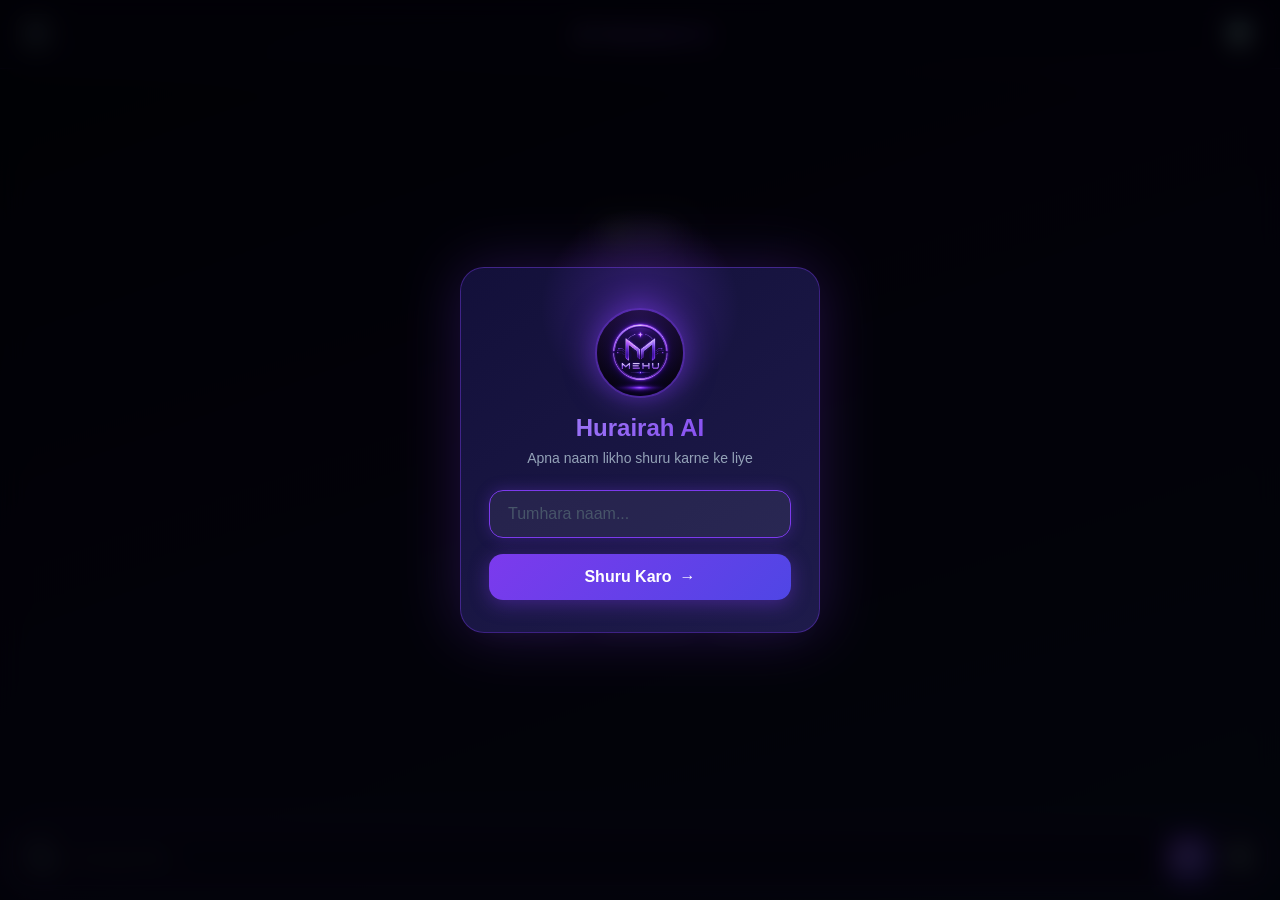
<file: index.html>
<!DOCTYPE html>
<html lang="en">
<head>
<meta charset="UTF-8">
<meta name="viewport" content="width=device-width, initial-scale=1.0">
<title>Hurairah AI</title>
<link rel="manifest" href="manifest.json">
<meta name="theme-color" content="#7c3aed">
<meta name="mobile-web-app-capable" content="yes">
<meta name="apple-mobile-web-app-capable" content="yes">
<meta name="apple-mobile-web-app-title" content="Hurairah AI">
<link rel="stylesheet" href="style.css">

<script>
  // Unregister old service workers
  if ('serviceWorker' in navigator) {
    navigator.serviceWorker.getRegistrations().then(regs => {
      regs.forEach(reg => reg.unregister());
    });
  }

  // ✅ Har baar fresh chat — tab close/reopen ya naya browse pe
  (function () {
    const sessionActive = sessionStorage.getItem('hurairah_session_active');
    if (!sessionActive) {
      localStorage.removeItem('hurairah_chat'); // purani chat clear (username rehta hai)
    }
    sessionStorage.setItem('hurairah_session_active', 'yes');
  })();
</script>
</head>
<body>

<div id="nameModal" class="name-modal-overlay">
  <div class="name-modal-box">
    <div class="name-modal-glow"></div>
    <div class="name-modal-logo">
      <img src="logo.png" alt="Logo">
    </div>
    <h2>Hurairah AI</h2>
    <p>Apna naam likho shuru karne ke liye</p>
    <div class="name-input-wrap">
      <input type="text" id="nameInput" placeholder="Tumhara naam..." maxlength="30" autocomplete="off" />
    </div>
    <button id="nameSubmitBtn">
      <span>Shuru Karo</span>
      <span>→</span>
    </button>
  </div>
</div>

<div class="app">
  <div class="topbar">
    <button id="clearBtn">🗑️</button>
    <div class="brand">
      <span class="brand-icon">✨</span>
      <span>Hurairah AI</span>
    </div>
    <div class="topbar-right">
      <a href="trialroom.html" style="text-decoration:none;font-size:24px;">👕</a>
    </div>
  </div>

  <div id="chatBox" class="chat-box">
    <div class="welcome-screen">
      <div class="online-badge">🟢 Online</div>
      <div class="logo-wrap">
        <img src="logo.png" alt="Hurairah AI">
        <div class="logo-ring"></div>
      </div>
      <h1>Hello! 👋</h1>
      <h2>I'm Hurairah AI</h2>
      <p>How can I help you today?</p>
      <div class="welcome-chips">
        <span onclick="chipClick('Tumse kuch poochna tha')">💬 Baat karo</span>
        <span onclick="chipClick('Meri madad karo')">🤝 Madad lo</span>
        <span onclick="chipClick('Kuch interesting batao')">✨ Explore</span>
      </div>
    </div>
  </div>

  <div class="input-area">
    <button class="icon-btn" id="attachBtn">📎</button>
    <input type="file" id="imageInput" accept="image/*" hidden>
    <textarea id="messageInput" placeholder="Message likho..." rows="1"></textarea>
    <button id="sendBtn">
      <svg width="20" height="20" viewBox="0 0 24 24" fill="white">
        <path d="M2 21l21-9L2 3v7l15 2-15 2v7z"/>
      </svg>
    </button>
    <button class="icon-btn" id="micBtn">🎙️</button>
  </div>
</div>

<div id="recordingPopup" class="recording-popup">
  <span>🎤</span> Listening...
</div>

<canvas id="romanticCanvas" style="display:none;position:fixed;top:0;left:0;width:100%;height:100%;pointer-events:none;z-index:9998;"></canvas>

<script src="script.js"></script>
</body>
</html>
</file>
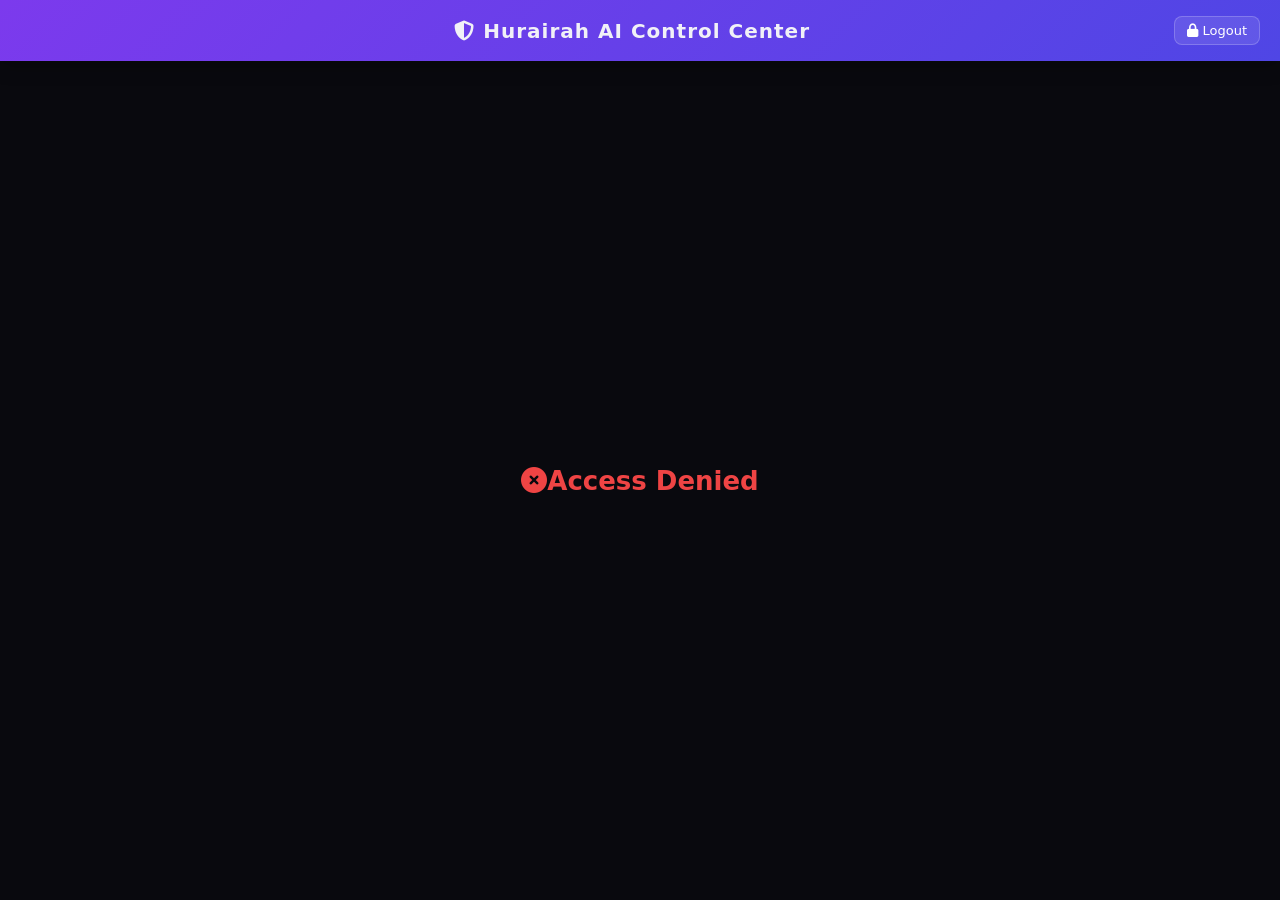
<file: admin.html>
<!DOCTYPE html>
<html lang="en">
<head>
  <meta charset="UTF-8">
  <meta http-equiv="Cache-Control" content="no-cache, no-store, must-revalidate">
  <meta http-equiv="Pragma" content="no-cache">
  <meta http-equiv="Expires" content="0">
  <meta name="viewport" content="width=device-width,initial-scale=1">
  <title>Hurairah AI — Premium Control Center</title>
  <link rel="stylesheet" href="https://cdnjs.cloudflare.com/ajax/libs/font-awesome/6.4.0/css/all.min.css">
  <style>
    :root {
      --bg-dark: #09090e;
      --panel-bg: #11111a;
      --sidebar-bg: #161622;
      --accent-purple: #7c3aed;
      --accent-blue: #4f46e5;
      --glass-border: rgba(124, 58, 237, 0.2);
      --text-main: #f1f1f7;
      --text-muted: #94a3b8;
    }

    * { margin: 0; padding: 0; box-sizing: border-box; font-family: system-ui, -apple-system, BlinkMacSystemFont, sans-serif; }

    body {
      background: var(--bg-dark);
      color: var(--text-main);
      height: 100vh;
      display: flex;
      flex-direction: column;
      overflow: hidden;
    }

    .header {
      background: linear-gradient(135deg, var(--accent-purple), var(--accent-blue));
      padding: 16px 20px;
      font-size: 20px;
      font-weight: 700;
      text-align: center;
      letter-spacing: 1px;
      box-shadow: 0 4px 20px rgba(0, 0, 0, 0.3);
      z-index: 10;
      display: flex;
      justify-content: space-between;
      align-items: center;
    }

    .header-title { flex: 1; text-align: center; font-weight: 800; }
    
    .logout-btn {
      background: rgba(255, 255, 255, 0.1);
      border: 1px solid rgba(255, 255, 255, 0.2);
      color: white;
      padding: 6px 12px;
      border-radius: 8px;
      cursor: pointer;
      font-size: 13px;
      transition: all 0.2s;
    }
    .logout-btn:hover { background: rgba(255, 255, 255, 0.2); }

    .main { display: flex; flex: 1; overflow: hidden; }

    .user-list {
      width: 320px;
      min-width: 320px;
      background: var(--sidebar-bg);
      border-right: 1px solid var(--glass-border);
      overflow-y: auto;
      display: flex;
      flex-direction: column;
    }

    .search-wrapper {
      padding: 12px;
      border-bottom: 1px solid rgba(255,255,255,0.05);
    }

    .search-input {
      width: 100%;
      padding: 10px 14px;
      border-radius: 10px;
      border: 1px solid var(--glass-border);
      background: rgba(0, 0, 0, 0.2);
      color: white;
      outline: none;
      font-size: 14px;
    }

    .user-list-header {
      padding: 14px 16px;
      font-size: 12px;
      color: #a78bfa;
      font-weight: 700;
      letter-spacing: 1px;
      text-transform: uppercase;
      display: flex;
      justify-content: space-between;
    }

    .user-card {
      padding: 14px 16px;
      border-bottom: 1px solid rgba(255,255,255,0.03);
      cursor: pointer;
      transition: all 0.2s cubic-bezier(0.16, 1, 0.3, 1);
      display: flex;
      align-items: center;
      gap: 12px;
    }

    .user-card:hover { background: rgba(124, 58, 237, 0.1); }
    .user-card.active { background: rgba(124, 58, 237, 0.25); border-left: 4px solid #a78bfa; }

    .user-avatar {
      width: 44px;
      height: 44px;
      border-radius: 12px;
      background: linear-gradient(135deg, #7c3aed, #4f46e5);
      display: flex;
      align-items: center;
      justify-content: center;
      font-size: 18px;
      font-weight: 700;
      flex-shrink: 0;
      box-shadow: 0 4px 10px rgba(124, 58, 237, 0.3);
    }

    .user-info { flex: 1; overflow: hidden; }
    .user-name { font-size: 15px; font-weight: 600; color: white; margin-bottom: 4px; }
    .user-last-msg { font-size: 12px; color: var(--text-muted); white-space: nowrap; overflow: hidden; text-overflow: ellipsis; }

    .user-meta { display: flex; flex-direction: column; align-items: flex-end; gap: 8px; flex-shrink: 0; }
    .user-count { background: #7c3aed; color: white; font-size: 11px; padding: 2px 8px; border-radius: 999px; font-weight: 700; }
    
    .delete-btn {
      background: rgba(239, 68, 68, 0.15);
      border: 1px solid rgba(239, 68, 68, 0.3);
      color: #f87171;
      font-size: 11px;
      padding: 4px 8px;
      border-radius: 6px;
      cursor: pointer;
      transition: all 0.2s;
    }
    .delete-btn:hover { background: rgba(239, 68, 68, 0.3); color: #ffffff; }

    .chat-view { flex: 1; display: flex; flex-direction: column; overflow: hidden; background: var(--panel-bg); }
    
    .chat-header {
      padding: 16px 20px;
      background: var(--sidebar-bg);
      border-bottom: 1px solid var(--glass-border);
      display: flex;
      align-items: center;
      gap: 12px;
    }

    .chat-header-avatar {
      width: 40px;
      height: 40px;
      border-radius: 10px;
      background: linear-gradient(135deg, #4f46e5, #7c3aed);
      display: flex;
      align-items: center;
      justify-content: center;
      font-size: 16px;
      font-weight: 700;
    }

    .chat-header-name { font-size: 16px; font-weight: 600; color: white; }
    .chat-header-msgs { font-size: 12px; color: var(--text-muted); }

    .chat-messages {
      flex: 1;
      overflow-y: auto;
      padding: 24px;
      display: flex;
      flex-direction: column;
      gap: 16px;
    }

    .chat-messages::-webkit-scrollbar { width: 5px; }
    .chat-messages::-webkit-scrollbar-thumb { background: rgba(124, 58, 237, 0.3); border-radius: 10px; }

    .msg-row { display: flex; flex-direction: column; gap: 4px; max-width: 75%; }
    .msg-row.user-side { align-self: flex-end; }
    .msg-row.bot-side { align-self: flex-start; }

    .msg-time { font-size: 11px; color: #4b5563; margin-bottom: 2px; display: block; width: 100%; text-align: center; margin-top: 10px; }

    .msg-user-bubble {
      background: linear-gradient(135deg, #7c3aed, #4f46e5);
      padding: 12px 16px;
      border-radius: 16px 16px 4px 16px;
      font-size: 14.5px;
      line-height: 1.5;
      color: white;
      box-shadow: 0 4px 12px rgba(124, 58, 237, 0.15);
    }

    .msg-bot-bubble {
      background: rgba(255, 255, 255, 0.04);
      border: 1px solid rgba(255, 255, 255, 0.08);
      padding: 12px 16px;
      border-radius: 16px 16px 16px 4px;
      font-size: 14.5px;
      line-height: 1.5;
      color: #e2e8f0;
    }

    .msg-label { font-size: 11px; color: var(--text-muted); font-weight: 600; margin-bottom: 2px; margin-left: 4px;}
    .msg-row.user-side .msg-label { text-align: right; margin-right: 4px; }

    .empty-state {
      flex: 1;
      display: flex;
      flex-direction: column;
      align-items: center;
      justify-content: center;
      color: #475569;
      gap: 12px;
    }
    .empty-state i { font-size: 54px; color: rgba(124, 58, 237, 0.3); }
    .empty-state p { font-size: 15px; color: var(--text-muted); }

    .denied { flex: 1; display: flex; align-items: center; justify-content: center; font-size: 26px; font-weight: 700; color: #ef4444; background: #09090e; }
    .loading { flex: 1; display: flex; align-items: center; justify-content: center; color: #a78bfa; font-size: 16px; gap: 10px; }

    @media(max-width: 768px) {
      .user-list { width: 100%; min-width: unset; }
      .chat-view { display: none; }
      .chat-view.mobile-show {
        display: flex;
        position: fixed;
        inset: 0;
        z-index: 999;
        background: var(--panel-bg);
      }
      .back-btn {
        display: flex !important;
        align-items: center;
        background: none;
        border: none;
        color: #a78bfa;
        font-size: 16px;
        cursor: pointer;
        margin-right: 8px;
      }
    }

    .back-btn { display: none; }
  </style>
</head>
<body>

<div class="header">
  <div style="width: 70px;"></div>
  <div class="header-title"><i class="fa-solid fa-shield-halved"></i> Hurairah AI Control Center</div>
  <button class="logout-btn" onclick="logout()"><i class="fa-solid fa-lock"></i> Logout</button>
</div>

<div class="main" id="main">
  <div class="loading"><i class="fa-solid fa-circle-notch fa-spin"></i> Loading panel setup...</div>
</div>

<script>
  const API = "https://hurairah-ai.annu8857818.workers.dev";
  const pass = prompt("Admin Password:");

  if (pass !== "Hurairah786") {
    document.getElementById("main").innerHTML = `<div class="denied"><i class="fa-solid fa-circle-xmark"></i> Access Denied</div>`;
  } else {
    loadData();
  }

  let allChats = [];
  let activeUser = null;

  function formatTime(raw) {
    if (!raw) return "";
    const fixed = raw.includes("T") ? raw : raw.replace(" ", "T");
    const date = new Date(fixed + "Z");
    if (isNaN(date)) return raw;
    return date.toLocaleString('en-IN', {
      year: 'numeric',
      month: 'short',
      day: 'numeric',
      hour: '2-digit',
      minute: '2-digit',
      hour12: true,
      timeZone: 'Asia/Kolkata'
    });
  }

  function loadData() {
    document.getElementById("main").innerHTML = `<div class="loading"><i class="fa-solid fa-spinner fa-spin"></i> Loading all chats...</div>`;
    fetch(API + "/admin", {
      headers: { "x-admin-password": pass }
    })
    .then(r => r.json())
    .then(data => {
      allChats = data;
      renderPanel();
    })
    .catch(err => {
      document.getElementById("main").innerHTML = `<div class="denied"><i class="fa-solid fa-triangle-exclamation"></i> Error: ${err.message}</div>`;
    });
  }

  function renderPanel() {
    const grouped = {};
    allChats.forEach(chat => {
      if (!grouped[chat.username]) grouped[chat.username] = [];
      grouped[chat.username].push(chat);
    });

    const users = Object.keys(grouped);

    document.getElementById("main").innerHTML = `
      <div class="user-list" id="userList">
        <div class="search-wrapper">
          <input type="text" id="userSearch" class="search-input" placeholder="Search user profile..." oninput="filterUsers()">
        </div>
        <div class="user-list-header">
          <span>👥 Active Profiles</span>
          <span style="color:var(--text-muted)">Total: ${users.length}</span>
        </div>
        <div id="usersContainer">
          ${users.map(username => {
            const chats = grouped[username];
            const last = chats[chats.length - 1];
            const initial = username.charAt(0).toUpperCase();
            return `
              <div class="user-card" id="card-${username}" onclick="showChat('${username}')" data-username="${username.toLowerCase()}">
                <div class="user-avatar">${initial}</div>
                <div class="user-info">
                  <div class="user-name">${username}</div>
                  <div class="user-last-msg">${last.user_message}</div>
                </div>
                <div class="user-meta">
                  <span class="user-count">${chats.length}</span>
                  <button class="delete-btn" onclick="deleteUser(event, '${username}')"><i class="fa-solid fa-trash"></i></button>
                </div>
              </div>
            `;
          }).join("")}
        </div>
      </div>
      <div class="chat-view" id="chatView">
        <div class="empty-state">
          <i class="fa-solid fa-comments"></i>
          <p>Select a user to review historical conversations</p>
        </div>
      </div>
    `;

    if (activeUser) showChat(activeUser);
  }

  function filterUsers() {
    const query = document.getElementById("userSearch").value.toLowerCase();
    const cards = document.querySelectorAll(".user-card");
    cards.forEach(card => {
      const name = card.getAttribute("data-username");
      card.style.display = name.includes(query) ? "flex" : "none";
    });
  }

  function showChat(username) {
    activeUser = username;

    document.querySelectorAll(".user-card").forEach(c => c.classList.remove("active"));
    const card = document.getElementById("card-" + username);
    if (card) card.classList.add("active");

    const grouped = {};
    allChats.forEach(chat => {
      if (!grouped[chat.username]) grouped[chat.username] = [];
      grouped[chat.username].push(chat);
    });

    const chats = grouped[username] || [];
    const initial = username.charAt(0).toUpperCase();

    const chatView = document.getElementById("chatView");
    chatView.classList.add("mobile-show");

    chatView.innerHTML = `
      <div class="chat-header">
        <button class="back-btn" onclick="goBack()"><i class="fa-solid fa-arrow-left"></i></button>
        <div class="chat-header-avatar">${initial}</div>
        <div>
          <div class="chat-header-name">${username}</div>
          <div class="chat-header-msgs">${chats.length} messages trace found</div>
        </div>
      </div>
      <div class="chat-messages" id="chatMessages">
        ${chats.slice().map(chat => `
          <div class="msg-time"><i class="fa-regular fa-clock"></i> ${chat.created_at ? formatTime(chat.created_at) : "N/A"}</div>
          <div class="msg-row user-side">
            <div class="msg-label"><i class="fa-regular fa-user"></i> ${username}</div>
            <div class="msg-user-bubble">${chat.user_message}</div>
          </div>
          <div class="msg-row bot-side">
            <div class="msg-label"><i class="fa-solid fa-robot"></i> Hurairah AI</div>
            <div class="msg-bot-bubble">${chat.ai_reply}</div>
          </div>
        `).join("")}
      </div>
    `;

    const msgs = document.getElementById("chatMessages");
    if (msgs) msgs.scrollTop = msgs.scrollHeight;
  }

  function goBack() {
    const chatView = document.getElementById("chatView");
    chatView.classList.remove("mobile-show");
    activeUser = null;
  }

  function deleteUser(event, username) {
    event.stopPropagation();
    if (!confirm(`"${username}" ki poori chat memory permanently wipe out karna chahte ho?`)) return;

    fetch(`${API}?username=${encodeURIComponent(username)}`, {
      method: "DELETE",
      headers: { "x-admin-password": pass }
    })
    .then(r => r.json())
    .then(data => {
      if (data.success) {
        allChats = allChats.filter(c => c.username !== username);
        if (activeUser === username) activeUser = null;
        renderPanel();
      }
    })
    .catch(err => alert("Error deleting user: " + err.message));
  }

  function logout() {
    location.reload();
  }
</script>
</body>
</html>
</file>
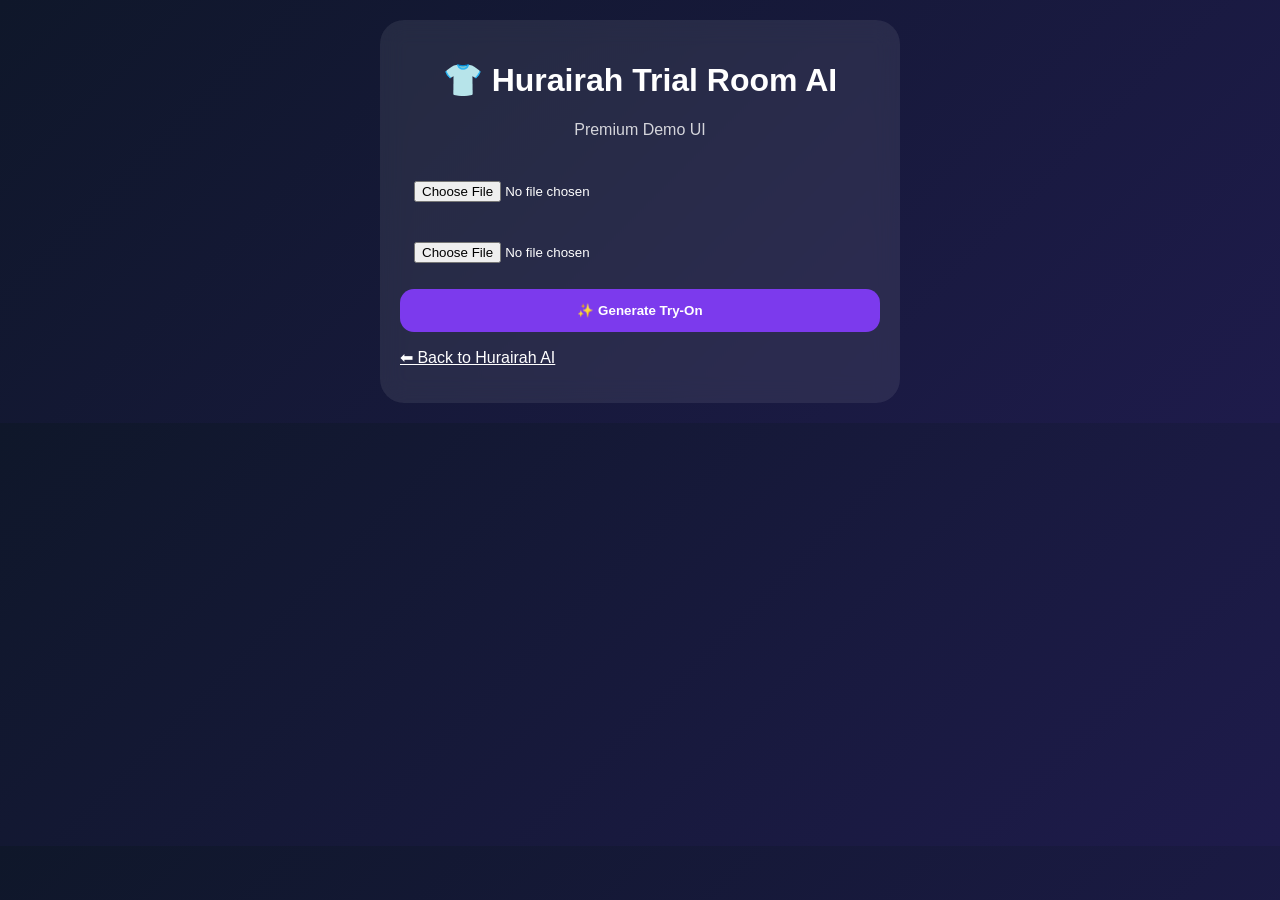
<file: trialroom.html>
<!DOCTYPE html>
<html><head>
<meta charset="UTF-8"><meta name="viewport" content="width=device-width,initial-scale=1">
<title>Hurairah Trial Room AI</title>
<style>
body{margin:0;font-family:Arial;background:linear-gradient(135deg,#0f172a,#1e1b4b);color:#fff}
.wrap{max-width:520px;margin:auto;padding:20px}
.card{background:rgba(255,255,255,.08);backdrop-filter:blur(12px);padding:20px;border-radius:24px}
h1{text-align:center}
input,button{width:100%;padding:14px;margin-top:12px;border-radius:14px;border:none}
button{background:#7c3aed;color:#fff;font-weight:bold}
.preview{margin-top:15px}
.preview img{width:100%;border-radius:18px}
.small{opacity:.8;text-align:center}
</style></head>
<body>
<div class="wrap">
<div class="card">
<h1>👕 Hurairah Trial Room AI</h1>
<p class="small">Premium Demo UI</p>
<input type="file" id="person" accept="image/*">
<input type="file" id="cloth" accept="image/*">
<button onclick="generate()">✨ Generate Try-On</button>
<div id="status"></div>
<div id="out" class="preview"></div>
<p><a href="index.html" style="color:white">⬅ Back to Hurairah AI</a></p>
</div></div>
<script>
function generate(){
 let p=document.getElementById('person').files[0];
 let c=document.getElementById('cloth').files[0];
 if(!p||!c){alert('Dono images upload karo');return;}
 document.getElementById('status').innerHTML='⏳ AI processing demo...';
 setTimeout(()=>{
   let url=URL.createObjectURL(p);
   document.getElementById('out').innerHTML='<img src="'+url+'"><p>Demo Preview. Real AI API baad me connect hogi.</p>';
   document.getElementById('status').innerHTML='✅ Complete';
 },2000);
}
</script>
</body></html>
</file>
<file: style.css>
/* ==========================================
   PART 1: GLOBAL SETUP & MAIN APP LAYOUT
   ========================================== */
* {
  margin: 0;
  padding: 0;
  box-sizing: border-box;
  font-family: Inter, Arial, sans-serif;
  -webkit-tap-highlight-color: transparent;
}

body {
  height: 100vh;
  background: linear-gradient(160deg, #020617 0%, #0d0a2e 50%, #0b1735 100%);
  color: white;
  overflow: hidden;
}

.app {
  height: 100vh;
  display: flex;
  flex-direction: column;
}

/* TOPBAR */
.topbar {
  position: relative;
  display: flex;
  justify-content: space-between;
  align-items: center;
  padding: 14px 16px;
  border-bottom: 1px solid rgba(124,58,237,0.2);
  background: rgba(10,5,40,0.6);
  backdrop-filter: blur(20px);
  z-index: 100;
}

.brand {
  display: flex;
  align-items: center;
  gap: 6px;
  font-size: 20px;
  font-weight: 700;
  background: linear-gradient(135deg, #a78bfa, #7c3aed);
  -webkit-background-clip: text;
  -webkit-text-fill-color: transparent;
}

#clearBtn {
  background: rgba(255,255,255,0.06);
  border: 1px solid rgba(255,255,255,0.1);
  border-radius: 12px;
  width: 40px;
  height: 40px;
  font-size: 18px;
  cursor: pointer;
  color: white;
  display: flex;
  align-items: center;
  justify-content: center;
  transition: background 0.2s;
}

#clearBtn:active { background: rgba(255,255,255,0.15); }
.topbar-right { width: 40px; }

/* ==========================================
   PART 2: MAIN CHAT BOX, MESSAGES & INPUTS
   ========================================== */
.chat-box {
  flex: 1;
  overflow-y: auto;
  padding: 20px 16px 140px;
  display: flex;
  flex-direction: column;
  scroll-behavior: smooth;
}

.chat-box::-webkit-scrollbar { width: 3px; }
.chat-box::-webkit-scrollbar-track { background: transparent; }
.chat-box::-webkit-scrollbar-thumb { background: rgba(124,58,237,0.4); border-radius: 10px; }

/* WELCOME */
.welcome-screen {
  margin: auto;
  display: flex;
  flex-direction: column;
  align-items: center;
  justify-content: center;
  text-align: center;
  gap: 10px;
  transition: opacity 0.3s;
}

.online-badge { padding: 8px 18px; border-radius: 999px; background: rgba(255,255,255,0.06); border: 1px solid rgba(255,255,255,0.1); font-size: 14px; margin-bottom: 10px; }
.logo-wrap { position: relative; width: 160px; height: 160px; margin-bottom: 15px; }
.logo-wrap img { width: 100%; height: 100%; border-radius: 50%; object-fit: cover; box-shadow: 0 0 40px rgba(139,92,246,0.7); position: relative; z-index: 1; }
.logo-ring { position: absolute; inset: -6px; border-radius: 50%; border: 2px solid rgba(124,58,237,0.5); animation: ringPulse 2s infinite; }

@keyframes ringPulse {
  0%, 100% { transform: scale(1); opacity: 0.5; }
  50% { transform: scale(1.05); opacity: 1; }
}

.welcome-screen h1 { font-size: 48px; font-weight: 800; }
.welcome-screen h2 { font-size: 22px; font-weight: 500; color: #c4b5fd; }
.welcome-screen p { font-size: 16px; color: #94a3b8; margin-bottom: 5px; }

.welcome-chips { display: flex; gap: 8px; flex-wrap: wrap; justify-content: center; margin-top: 10px; }
.welcome-chips span { padding: 8px 16px; border-radius: 999px; background: rgba(124,58,237,0.2); border: 1px solid rgba(124,58,237,0.4); font-size: 13px; cursor: pointer; transition: all 0.2s; color: #c4b5fd; }
.welcome-chips span:active { background: rgba(124,58,237,0.5); transform: scale(0.95); }

/* MESSAGES */
.message { max-width: 80%; padding: 14px 18px; margin-bottom: 10px; border-radius: 20px; line-height: 1.6; word-wrap: break-word; font-size: 15px; }
.user { align-self: flex-end; background: linear-gradient(135deg, #7c3aed, #4f46e5); border-bottom-right-radius: 6px; box-shadow: 0 4px 15px rgba(124,58,237,0.3); }
.bot { align-self: flex-start; background: rgba(255,255,255,0.07); border: 1px solid rgba(255,255,255,0.08); backdrop-filter: blur(10px); border-bottom-left-radius: 6px; }

/* INPUT AREA */
.input-area { position: fixed; left: 12px; right: 12px; bottom: 14px; display: flex; align-items: center; gap: 6px; padding: 6px; border-radius: 20px; background: rgba(15,10,50,0.85); backdrop-filter: blur(25px); border: 1px solid rgba(124,58,237,0.3); box-shadow: 0 0 30px rgba(124,58,237,0.2); z-index: 999; }
textarea { flex: 1; background: transparent; border: none; outline: none; color: white; font-size: 15px; resize: none; padding: 6px 4px; height: 32px; min-height: 32px; max-height: 80px; line-height: 1.4; overflow-y: auto; }
textarea::placeholder { color: #64748b; }
.icon-btn { width: 44px; height: 44px; border: none; border-radius: 14px; cursor: pointer; font-size: 20px; color: white; background: rgba(255,255,255,0.06); display: flex; align-items: center; justify-content: center; transition: background 0.2s; flex-shrink: 0; }
.icon-btn:active { background: rgba(255,255,255,0.15); }
#sendBtn { width: 44px; height: 44px; border: none; border-radius: 14px; cursor: pointer; background: linear-gradient(135deg, #7c3aed, #4f46e5); display: flex; align-items: center; justify-content: center; box-shadow: 0 4px 15px rgba(124,58,237,0.4); transition: transform 0.15s, box-shadow 0.15s; flex-shrink: 0; }
#sendBtn:active { transform: scale(0.92); box-shadow: 0 2px 8px rgba(124,58,237,0.3); }

/* THINKING, PREVIEWS & UTILITIES */
.thinking { display: flex; gap: 6px; padding: 14px 18px; border-radius: 20px; border-bottom-left-radius: 6px; background: rgba(255,255,255,0.07); border: 1px solid rgba(255,255,255,0.08); width: fit-content; margin-bottom: 10px; }
.dot { width: 7px; height: 7px; border-radius: 50%; background: #a78bfa; animation: bounce 1.2s infinite; }
.dot:nth-child(2) { animation-delay: .2s; }
.dot:nth-child(3) { animation-delay: .4s; }
@keyframes bounce { 0%, 100% { transform: translateY(0); opacity: 0.5; } 50% { transform: translateY(-6px); opacity: 1; } }

.recording-popup { position: fixed; left: 50%; bottom: 110px; transform: translateX(-50%); background: rgba(124,58,237,0.9); backdrop-filter: blur(10px); color: white; padding: 12px 24px; border-radius: 999px; display: none; z-index: 9999; font-size: 16px; gap: 8px; align-items: center; box-shadow: 0 0 25px rgba(124,58,237,0.5); animation: pulse 1s infinite; }
@keyframes pulse { 0%, 100% { box-shadow: 0 0 20px rgba(124,58,237,0.5); } 50% { box-shadow: 0 0 35px rgba(124,58,237,0.8); } }

/* NAME MODAL */
.name-modal-overlay { position: fixed; inset: 0; background: rgba(0,0,0,0.8); backdrop-filter: blur(12px); display: flex; align-items: center; justify-content: center; z-index: 99999; }
.name-modal-box { position: relative; background: linear-gradient(145deg, #13103a, #1e1b4b); border: 1px solid rgba(124,58,237,0.4); border-radius: 24px; padding: 40px 28px 32px; text-align: center; width: 88%; max-width: 360px; box-shadow: 0 0 60px rgba(124,58,237,0.25); }
.name-modal-glow { position: absolute; top: -60px; left: 50%; transform: translateX(-50%); width: 200px; height: 200px; background: radial-gradient(circle, rgba(124,58,237,0.3), transparent 70%); pointer-events: none; }
.name-modal-logo { width: 90px; height: 90px; border-radius: 50%; overflow: hidden; margin: 0 auto 16px; box-shadow: 0 0 30px rgba(124,58,237,0.6); border: 2px solid rgba(124,58,237,0.5); }
.name-modal-logo img { width: 100%; height: 100%; object-fit: cover; }
.name-modal-box h2 { color: white; font-size: 24px; font-weight: 700; margin-bottom: 8px; background: linear-gradient(135deg, #a78bfa, #7c3aed); -webkit-background-clip: text; -webkit-text-fill-color: transparent; }
.name-modal-box p { color: #94a3b8; font-size: 14px; margin-bottom: 24px; }
.name-input-wrap { position: relative; margin-bottom: 16px; }
.name-modal-box input { width: 100%; padding: 14px 18px; border-radius: 14px; border: 1px solid rgba(124,58,237,0.4); background: rgba(255,255,255,0.06); color: white; font-size: 16px; outline: none; }
.name-modal-box input:focus { border-color: #7c3aed; box-shadow: 0 0 15px rgba(124,58,237,0.3); }
.name-modal-box input::placeholder { color: #475569; }
.name-modal-box input.shake { animation: shake 0.4s ease; border-color: #ef4444; }
@keyframes shake { 0%, 100% { transform: translateX(0); } 25% { transform: translateX(-8px); } 75% { transform: translateX(8px); } }
#nameSubmitBtn { width: 100%; padding: 14px; background: linear-gradient(135deg, #7c3aed, #4f46e5); color: white; border: none; border-radius: 14px; font-size: 16px; font-weight: 700; cursor: pointer; display: flex; align-items: center; justify-content: center; gap: 8px; box-shadow: 0 4px 20px rgba(124,58,237,0.4); }
#nameSubmitBtn:active { transform: scale(0.97); box-shadow: 0 2px 10px rgba(124,58,237,0.3); }

/* IMAGE PREVIEW & MESSAGE UTILS */
#imagePreview { position: fixed; bottom: 80px; left: 12px; right: 12px; background: rgba(15,10,50,0.95); border: 1px solid rgba(124,58,237,0.4); border-radius: 16px; padding: 10px 12px; display: flex; align-items: center; gap: 10px; z-index: 998; backdrop-filter: blur(20px); }
.preview-inner { position: relative; width: 60px; height: 60px; flex-shrink: 0; }
.preview-inner img { width: 60px; height: 60px; border-radius: 10px; object-fit: cover; }
.preview-remove { position: absolute; top: -6px; right: -6px; width: 20px; height: 20px; border-radius: 50%; background: #ef4444; color: white; border: none; font-size: 11px; cursor: pointer; display: flex; align-items: center; justify-content: center; font-weight: bold; }
.preview-name { color: #94a3b8; font-size: 13px; overflow: hidden; text-overflow: ellipsis; white-space: nowrap; }
.msg-image { width: 100%; max-width: 240px; border-radius: 12px; margin-bottom: 8px; display: block; object-fit: cover; }

/* CODE BLOCKS */
pre { background: #1e1e2e; border: 1px solid rgba(124,58,237,0.3); border-radius: 12px; padding: 0; margin: 10px 0; overflow: hidden; position: relative; }
.code-header { display: flex; justify-content: space-between; align-items: center; padding: 8px 14px; background: rgba(124,58,237,0.2); border-bottom: 1px solid rgba(124,58,237,0.2); }
.code-lang { font-size: 12px; color: #a78bfa; font-weight: 600; text-transform: uppercase; }
.copy-btn { background: rgba(124,58,237,0.3); border: 1px solid rgba(124,58,237,0.4); color: #a78bfa; font-size: 12px; padding: 4px 10px; border-radius: 8px; cursor: pointer; }
.copy-btn:active { background: rgba(124,58,237,0.6); }
.copy-btn.copied { color: #4ade80; border-color: #4ade80; }
pre code { display: block; padding: 14px; font-family: 'Courier New', monospace; font-size: 13px; line-height: 1.6; color: #cdd6f4; overflow-x: auto; white-space: pre; }
code:not(pre code) { background: rgba(124,58,237,0.2); border: 1px solid rgba(124,58,237,0.3); border-radius: 6px; padding: 2px 6px; font-family: 'Courier New', monospace; font-size: 13px; color: #a78bfa; }

/* BOT SUBCOMPONENTS */
.bot-header { display: flex; align-items: center; gap: 8px; margin-bottom: 8px; }
.bot-avatar { width: 24px; height: 24px; border-radius: 50%; background: linear-gradient(135deg, #7c3aed, #4f46e5); display: flex; align-items: center; justify-content: center; font-size: 12px; flex-shrink: 0; }
.bot-name { font-size: 12px; color: #a78bfa; font-weight: 600; }
.cursor { display: inline-block; width: 2px; height: 16px; background: #a78bfa; margin-left: 2px; vertical-align: middle; animation: blink 0.7s infinite; }
@keyframes blink { 0%, 100% { opacity: 1; } 50% { opacity: 0; } }
.time { font-size: 11px; color: rgba(255,255,255,0.3); margin-top: 6px; }
.thinking-text { font-size: 13px; color: #a78bfa; margin-left: 4px; }
.speak-btn { margin-top: 8px; padding: 6px 14px; border: none; border-radius: 10px; cursor: pointer; background: rgba(124,58,237,0.2); border: 1px solid rgba(124,58,237,0.3); color: #a78bfa; font-size: 13px; display: block; }
.speak-btn:active { background: rgba(124,58,237,0.4); }

/* ==========================================
   PART 3: RESPONSIVITY & HURAIRAH (ROMANTIC) MODE
   ========================================== */
@media(max-width: 768px) {
  .welcome-screen h1 { font-size: 38px; }
  .welcome-screen h2 { font-size: 20px; }
  .logo-wrap { width: 140px; height: 140px; }
  .message { max-width: 88%; font-size: 14px; }
}

/* HURAIRAH MODE OVERLAY */
.hurairah-mode-overlay {
  position: fixed;
  inset: 0;
  z-index: 9000;
  background: linear-gradient(160deg, #0d0015 0%, #1a0030 50%, #0d001a 100%);
  display: flex;
  flex-direction: column;
  overflow: hidden;
}

.hurairah-topbar {
  display: flex;
  align-items: center;
  justify-content: space-between;
  padding: 14px 18px;
  background: rgba(180,0,100,0.15);
  border-bottom: 1px solid rgba(255,100,180,0.2);
  backdrop-filter: blur(20px);
}

.hurairah-brand {
  display: flex;
  align-items: center;
  gap: 8px;
  font-size: 18px;
  font-weight: 700;
  background: linear-gradient(135deg, #ff6eb4, #ff0080);
  -webkit-background-clip: text;
  -webkit-text-fill-color: transparent;
}

.hurairah-exit-btn {
  background: rgba(255,100,180,0.15);
  border: 1px solid rgba(255,100,180,0.3);
  color: #ff6eb4;
  border-radius: 12px;
  padding: 8px 14px;
  font-size: 13px;
  cursor: pointer;
}

.hurairah-chat-box {
  flex: 1;
  overflow-y: auto;
  padding: 20px 16px 140px;
  display: flex;
  flex-direction: column;
  scroll-behavior: smooth;
}
.hurairah-chat-box::-webkit-scrollbar { width: 3px; }
.hurairah-chat-box::-webkit-scrollbar-thumb { background: rgba(255,100,180,0.4); border-radius: 10px; }

.hurairah-welcome { margin: auto; text-align: center; display: flex; flex-direction: column; align-items: center; gap: 10px; padding: 20px 0; }
.hurairah-heart-anim { font-size: 60px; animation: heartBeat 1.2s infinite; }
@keyframes heartBeat { 0%, 100% { transform: scale(1); } 50% { transform: scale(1.15); } }
.hurairah-welcome h2 { font-size: 26px; font-weight: 800; background: linear-gradient(135deg, #ff6eb4, #ff0080); -webkit-background-clip: text; -webkit-text-fill-color: transparent; }
.hurairah-welcome p { color: #d4a0c0; font-size: 15px; line-height: 1.6; }

.h-msg { max-width: 82%; padding: 13px 17px; margin-bottom: 10px; border-radius: 20px; line-height: 1.6; font-size: 15px; word-wrap: break-word; }
.h-user { align-self: flex-end; background: linear-gradient(135deg, #c2185b, #880e4f); border-bottom-right-radius: 5px; box-shadow: 0 4px 15px rgba(194,24,91,0.4); }
.h-bot { align-self: flex-start; background: rgba(255,100,180,0.1); border: 1px solid rgba(255,100,180,0.2); backdrop-filter: blur(10px); border-bottom-left-radius: 5px; }

.h-bot-header { display: flex; align-items: center; gap: 8px; margin-bottom: 6px; }
.h-bot-avatar { width: 22px; height: 22px; border-radius: 50%; background: linear-gradient(135deg, #ff0080, #c2185b); display: flex; align-items: center; justify-content: center; font-size: 11px; }
.h-bot-name { font-size: 11px; color: #ff6eb4; font-weight: 600; }

.hurairah-input-area { position: fixed; left: 12px; right: 12px; bottom: 14px; display: flex; align-items: center; gap: 6px; padding: 6px; border-radius: 20px; background: rgba(30,0,20,0.9); backdrop-filter: blur(25px); border: 1px solid rgba(255,100,180,0.3); box-shadow: 0 0 30px rgba(255,0,128,0.2); z-index: 9001; }
.h-send-btn { width: 44px; height: 44px; border: none; border-radius: 14px; cursor: pointer; background: linear-gradient(135deg, #ff0080, #c2185b); display: flex; align-items: center; justify-content: center; font-size: 20px; box-shadow: 0 4px 15px rgba(255,0,128,0.4); flex-shrink: 0; }

.h-thinking { display: flex; gap: 6px; padding: 13px 17px; border-radius: 20px; border-bottom-left-radius: 5px; background: rgba(255,100,180,0.1); border: 1px solid rgba(255,100,180,0.2); width: fit-content; margin-bottom: 10px; align-items: center; }
.h-dot { width: 7px; height: 7px; border-radius: 50%; background: #ff6eb4; animation: bounce 1.2s infinite; }
.h-dot:nth-child(2) { animation-delay: .2s; }
.h-dot:nth-child(3) { animation-delay: .4s; }

.h-speak-btn { margin-top: 8px; padding: 6px 14px; border-radius: 10px; cursor: pointer; background: rgba(255,0,128,0.15); border: 1px solid rgba(255,100,180,0.3); color: #ff6eb4; font-size: 13px; display: block; }

/* FLOATING ANIMATIONS */
.h-floating-hearts { position: fixed; inset: 0; pointer-events: none; z-index: 8999; overflow: hidden; }
.h-heart { position: absolute; bottom: -50px; font-size: 20px; animation: floatUp 6s linear infinite; opacity: 0.4; }

@keyframes floatUp {
  0% { transform: translateY(0) rotate(0deg); opacity: 0.4; }
  100% { transform: translateY(-100vh) rotate(20deg); opacity: 0; }
}

/* ==========================================
   🌹 MEHAJABEEN SPECIAL ROMANTIC OVERLAY (NEW)
   ========================================== */
.mehajabeen-overlay {
  position: fixed;
  inset: 0;
  z-index: 99999;
  display: flex;
  align-items: center;
  justify-content: center;
  background: radial-gradient(circle at center, #ff4d8d 0%, #c2185b 50%, #6a0033 100%);
  animation: mehajabeenFadeIn 1s ease;
  transition: opacity 0.5s ease;
  overflow: hidden;
}

@keyframes mehajabeenFadeIn {
  from { opacity: 0; transform: scale(1.1); }
  to   { opacity: 1; transform: scale(1); }
}

.mehajabeen-content {
  position: relative;
  z-index: 2;
  text-align: center;
  padding: 0 24px;
  animation: mehajabeenRise 1.2s ease;
}

@keyframes mehajabeenRise {
  from { transform: translateY(40px); opacity: 0; }
  to   { transform: translateY(0); opacity: 1; }
}

.mehajabeen-big-heart {
  font-size: 130px;
  animation: mehajabeenBeat 1s infinite;
  filter: drop-shadow(0 0 30px rgba(255,255,255,0.6));
}

@keyframes mehajabeenBeat {
  0%, 100% { transform: scale(1); }
  50% { transform: scale(1.25); }
}

.mehajabeen-title {
  color: #fff;
  font-size: 34px;
  font-weight: 800;
  margin: 14px 0;
  text-shadow: 0 0 20px rgba(255,255,255,0.7);
  animation: mehajabeenShimmer 2s infinite;
}

@keyframes mehajabeenShimmer {
  0%, 100% { text-shadow: 0 0 15px rgba(255,255,255,0.6); }
  50% { text-shadow: 0 0 35px rgba(255,182,193,1); }
}

.mehajabeen-text {
  color: #ffe4ec;
  font-size: 19px;
  line-height: 1.9;
}

.mehajabeen-hearts {
  position: absolute;
  inset: 0;
  pointer-events: none;
  z-index: 1;
  overflow: hidden;
}
</file>
